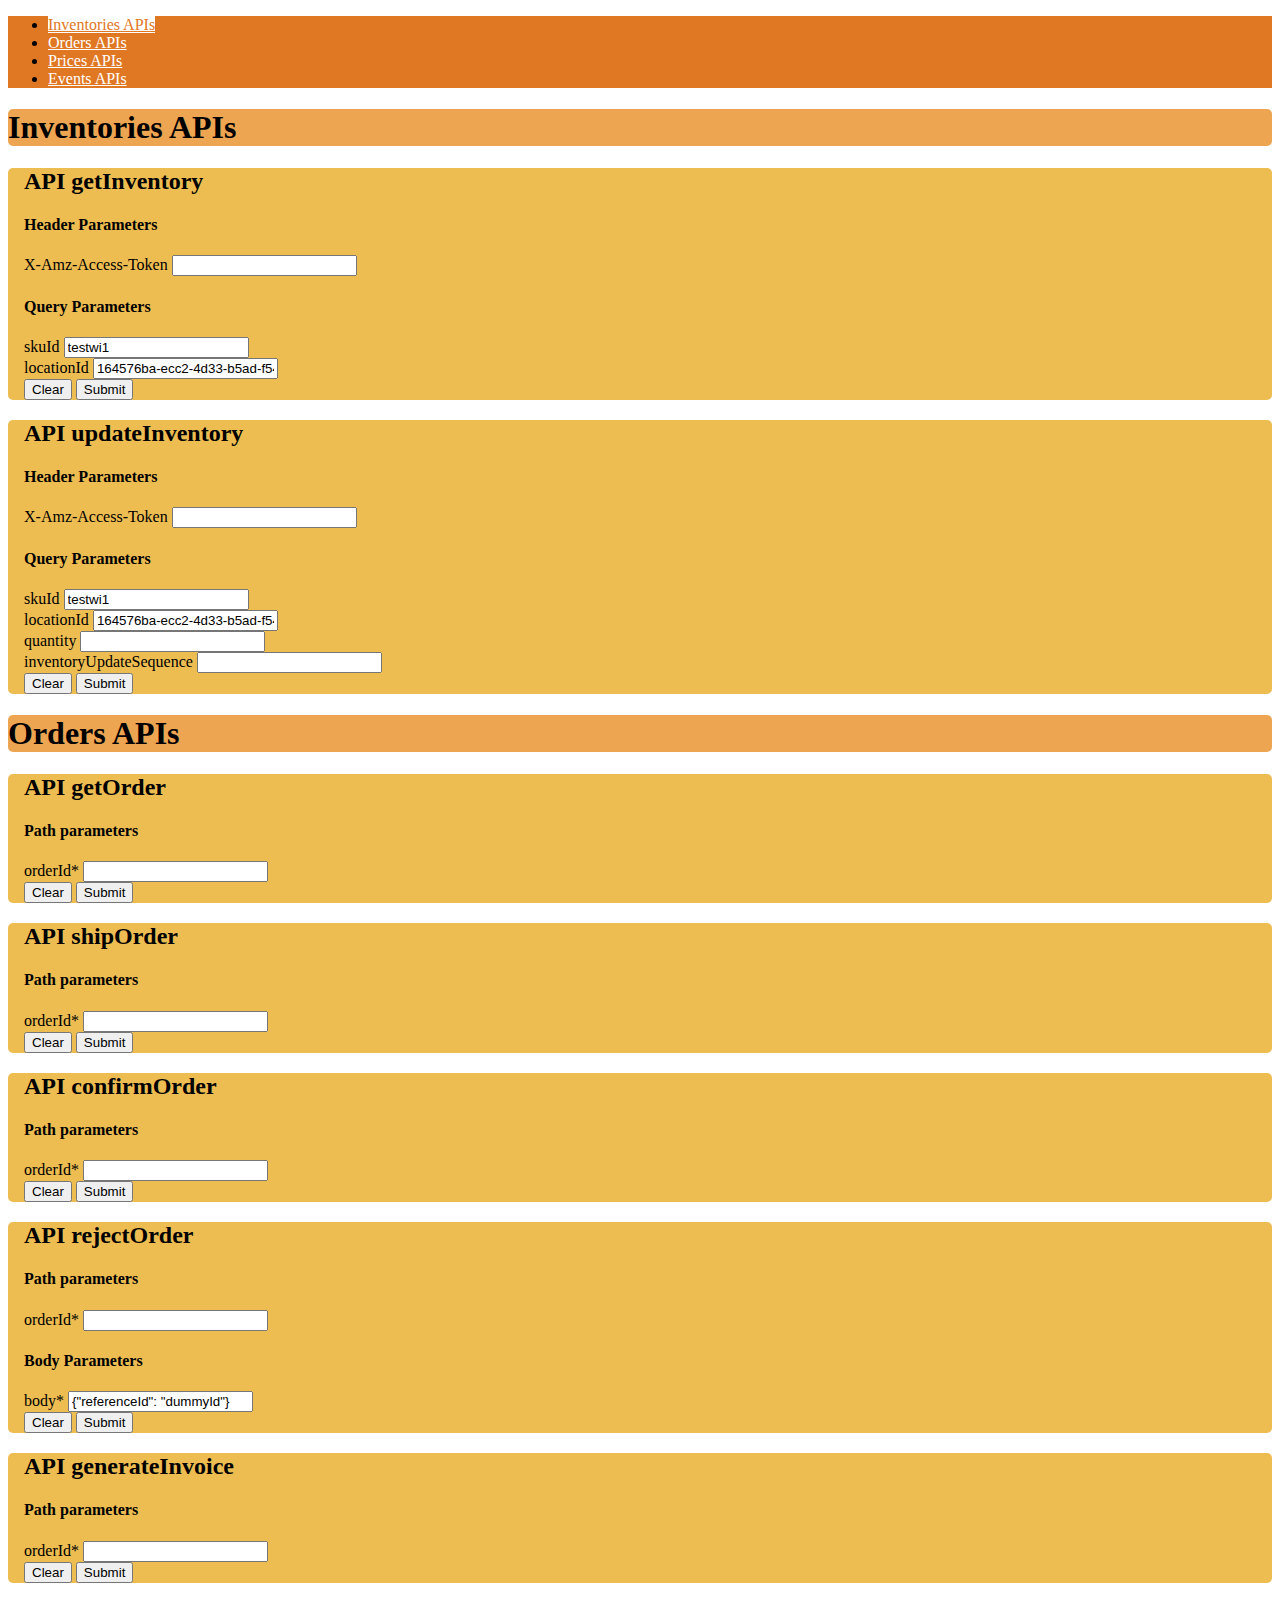
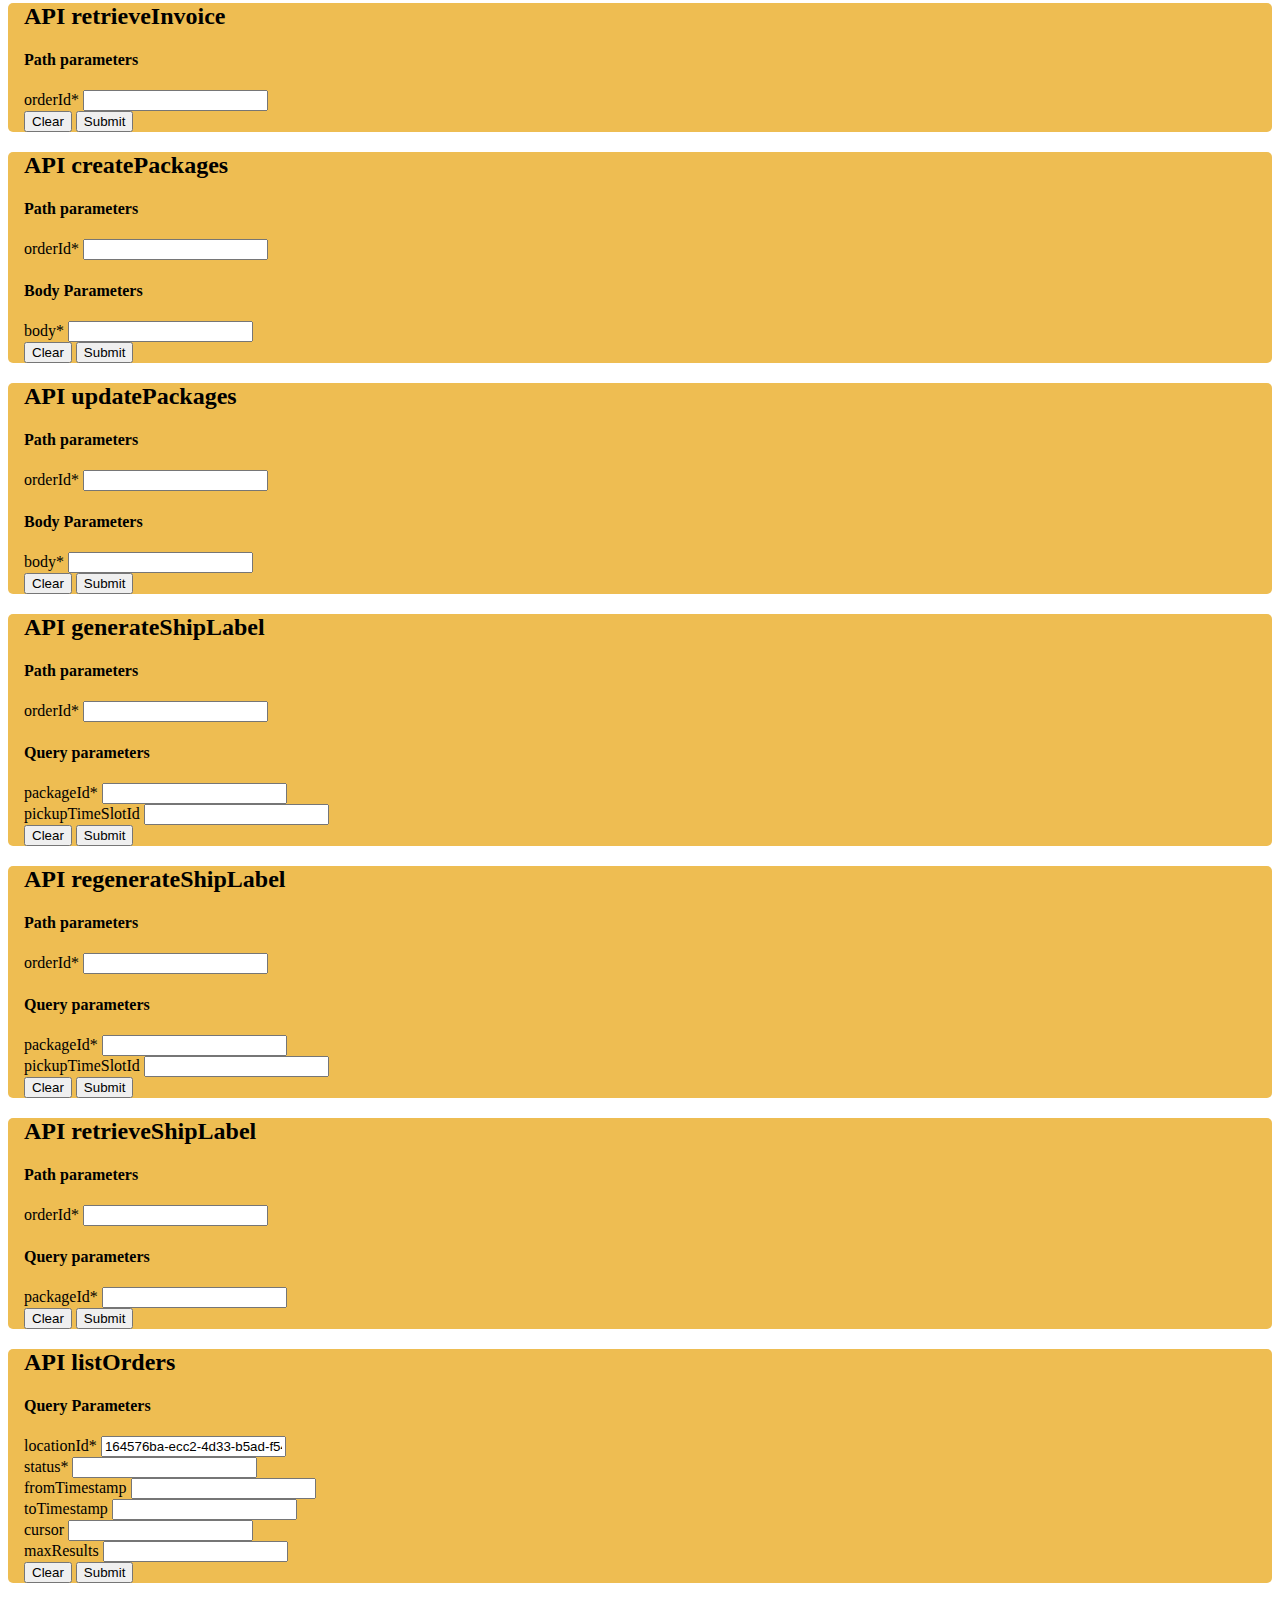
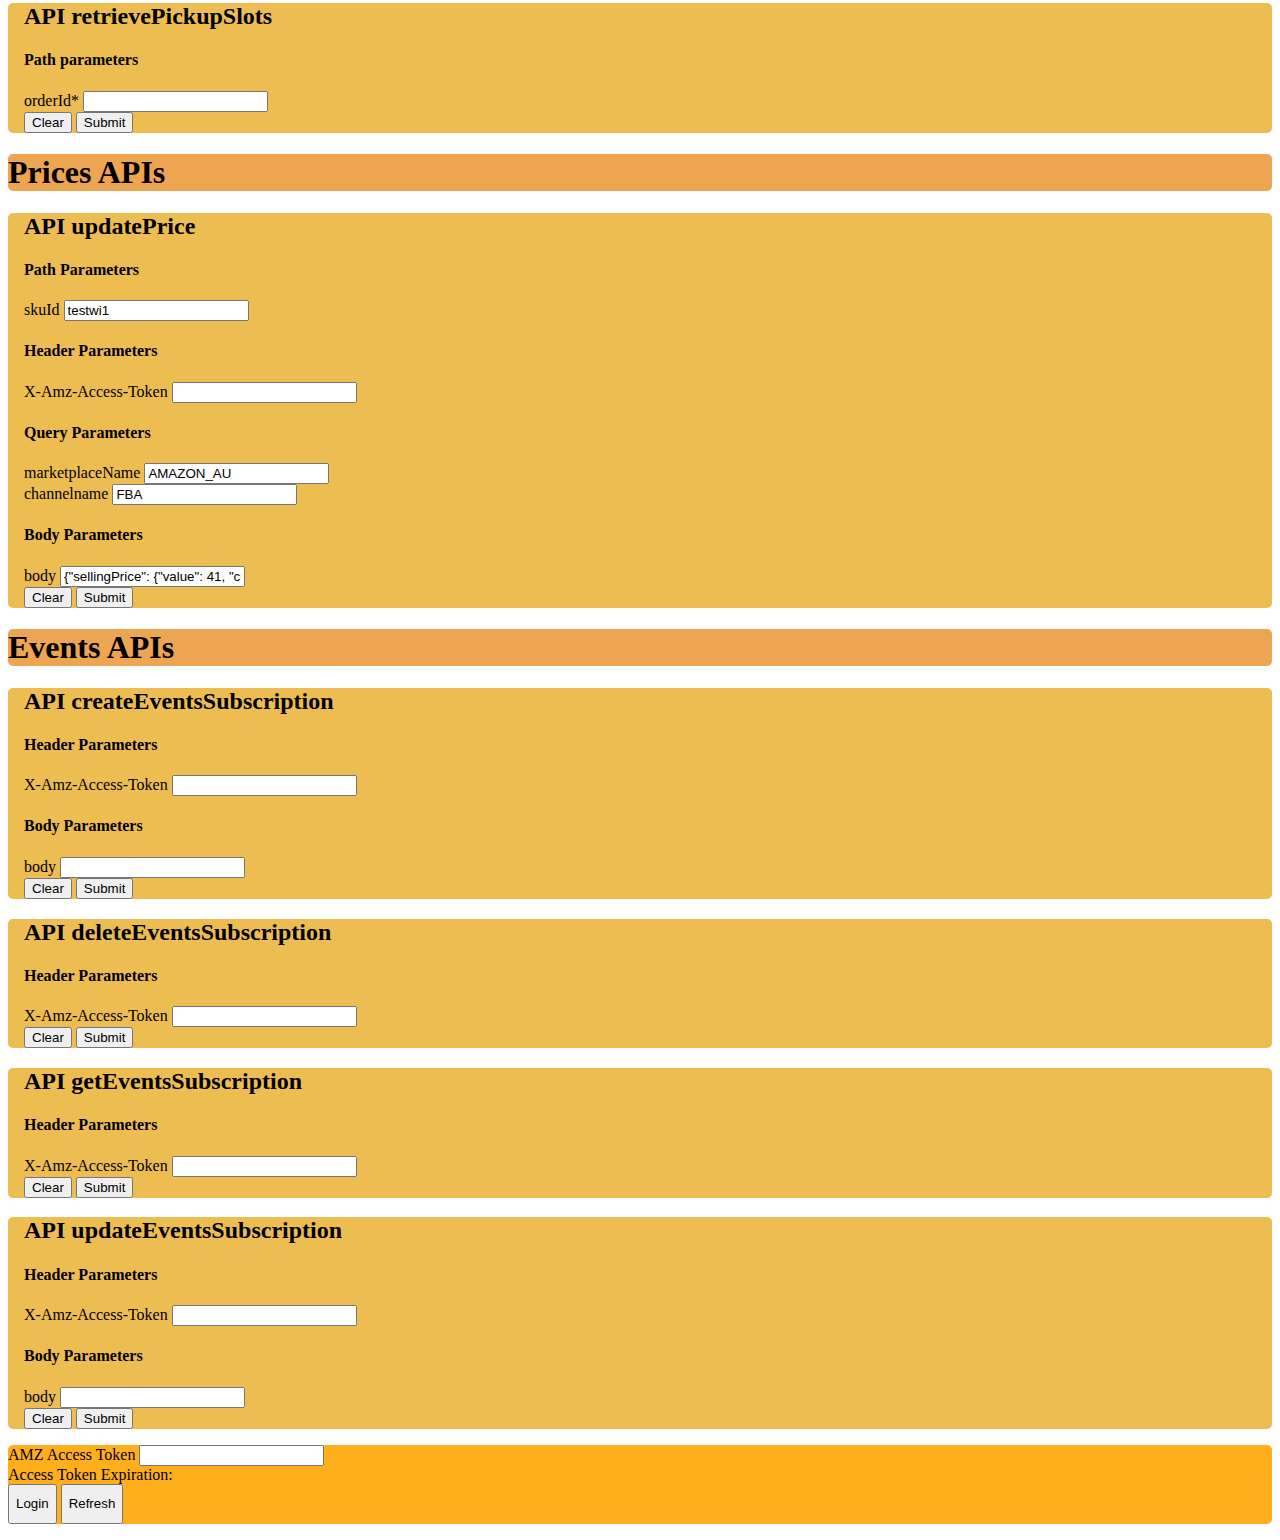
<file: index.html>
<!DOCTYPE html>
<html lang="en">

<head>
    <meta charset="UTF-8">
    <title>Seller Warehouse UI</title>
    <script src="https://code.jquery.com/jquery-3.5.1.min.js"
        integrity="sha256-9/aliU8dGd2tb6OSsuzixeV4y/faTqgFtohetphbbj0=" crossorigin="anonymous"></script>
    <script src="https://cdn.jsdelivr.net/npm/bootstrap@4.5.3/dist/js/bootstrap.bundle.min.js"
        integrity="sha384-ho+j7jyWK8fNQe+A12Hb8AhRq26LrZ/JpcUGGOn+Y7RsweNrtN/tE3MoK7ZeZDyx"
        crossorigin="anonymous"></script>
    <script src="js/AUWarehouseIntegrationTest.js" type="module"></script>
    <link rel="stylesheet" href="https://cdn.jsdelivr.net/npm/bootstrap@4.5.3/dist/css/bootstrap.min.css"
        integrity="sha384-TX8t27EcRE3e/ihU7zmQxVncDAy5uIKz4rEkgIXeMed4M0jlfIDPvg6uqKI2xXr2" crossorigin="anonymous">
    <link rel="stylesheet" href="https://use.fontawesome.com/releases/v5.15.1/css/all.css"
        integrity="sha384-vp86vTRFVJgpjF9jiIGPEEqYqlDwgyBgEF109VFjmqGmIY/Y4HV4d3Gp2irVfcrp" crossorigin="anonymous">
    <link rel="stylesheet" href="css/AUWarehouseIntegrationTest.css">
</head>

<body class="bg-light">

    <div id="amazon-root"></div>

    <!-- Nav tabs -->
    <ul class="nav nav-tabs nav-fill">
        <li class="nav-item">
            <a class="nav-link active" data-toggle="tab" href="#inventories">Inventories APIs</a>
        </li>
        <li class="nav-item">
            <a class="nav-link" data-toggle="tab" href="#orders">Orders APIs</a>
        </li>
        <li class="nav-item">
            <a class="nav-link" data-toggle="tab" href="#prices">Prices APIs</a>
        </li>
        <li class="nav-item">
            <a class="nav-link" data-toggle="tab" href="#events">Events APIs</a>
        </li>
    </ul>

    <!-- Tab panes -->
    <div class="tab-content">
        <div class="tab-pane active container" id="inventories">
            <div class="row text-white apis-title">
                <div class="col-4"></div>
                <h1 class="col-4">Inventories APIs</h1>
            </div>
            <div id="inventories-row" class="row row-cols-md-2"></div>
        </div>
        <div class="tab-pane container" id="orders">
            <div class="row text-white apis-title">
                <div class="col-4"></div>
                <h1 class="col-4">Orders APIs</h1>
            </div>
            <div id="orders-row" class="row row-cols-md-2"></div>
        </div>
        <div class="tab-pane container" id="prices">
            <div class="row text-white apis-title">
                <div class="col-4"></div>
                <h1 class="col-4">Prices APIs</h1>
            </div>
            <div id="prices-row" class="row row-cols-md-2"></div>
        </div>
        <div class="tab-pane container" id="events">
            <div class="row text-white apis-title">
                <div class="col-4"></div>
                <h1 class="col-4">Events APIs</h1>
            </div>
            <div id="events-row" class="row row-cols-2"></div>
        </div>
    </div>
    <div class="container">
        <div id="lwa-div" class="row py-2">
            <div class="text-white col-9 pt-1">
                <div class="d-inline-block">
                    <label for="amz-access-token-input">AMZ Access Token</label>
                    <i class="fas fa-question-circle" data-toggle="popover" title="Type: String"
                        data-content="The LWA access token for authorizing the request"></i>
                    <input id="amz-access-token-input" class="rounded amz-access-token-input">
                </div>
                <div id="amz-access-token-expiration-div" class="d-none">
                    <label>Access Token Expiration: </label>
                    <span></span>
                </div>
            </div>
            <div class="col-3 d-flex flex-row-reverse">
                <button id="lwa-login-button" class="btn btn-primary" style="height: 40px;">Login</button>
                <button id="lwa-refresh-button" class="btn btn-secondary mr-1" style="height: 40px;">Refresh</button>
            </div>
        </div>
    </div>
    <div class="d-none">
        <span id="amz-authorization-code" class="d-block"></span>
        <span id="amz-refresh-token" class="d-block"></span>
    </div>
</body>

</html>
</file>
<file: css/AUWarehouseIntegrationTest.css>
.apis-title {
    background-color: rgb(238, 165, 82);
    border-radius: 5px;
    margin-top: 1rem;
    margin-bottom: 1rem;
}

.api-box {
    background-color: rgb(238, 189, 82);
    border-radius: 5px;
    padding-left: 1rem;
}

.nav {
    background-color: rgb(223, 119, 35);
}

.nav-link {
    color: white;
}

.nav-tabs .nav-item.show .nav-link, .nav-tabs .nav-link.active {
    color: rgb(223, 119, 35);
    background-color: white;
    border-color: #dee2e6 #dee2e6 #fff;
}

#lwa-div {
    background-color: rgb(255, 175, 28);
    border-radius: 5px;
    margin-top: 1rem;
    margin-bottom: 1rem;
}
</file>
